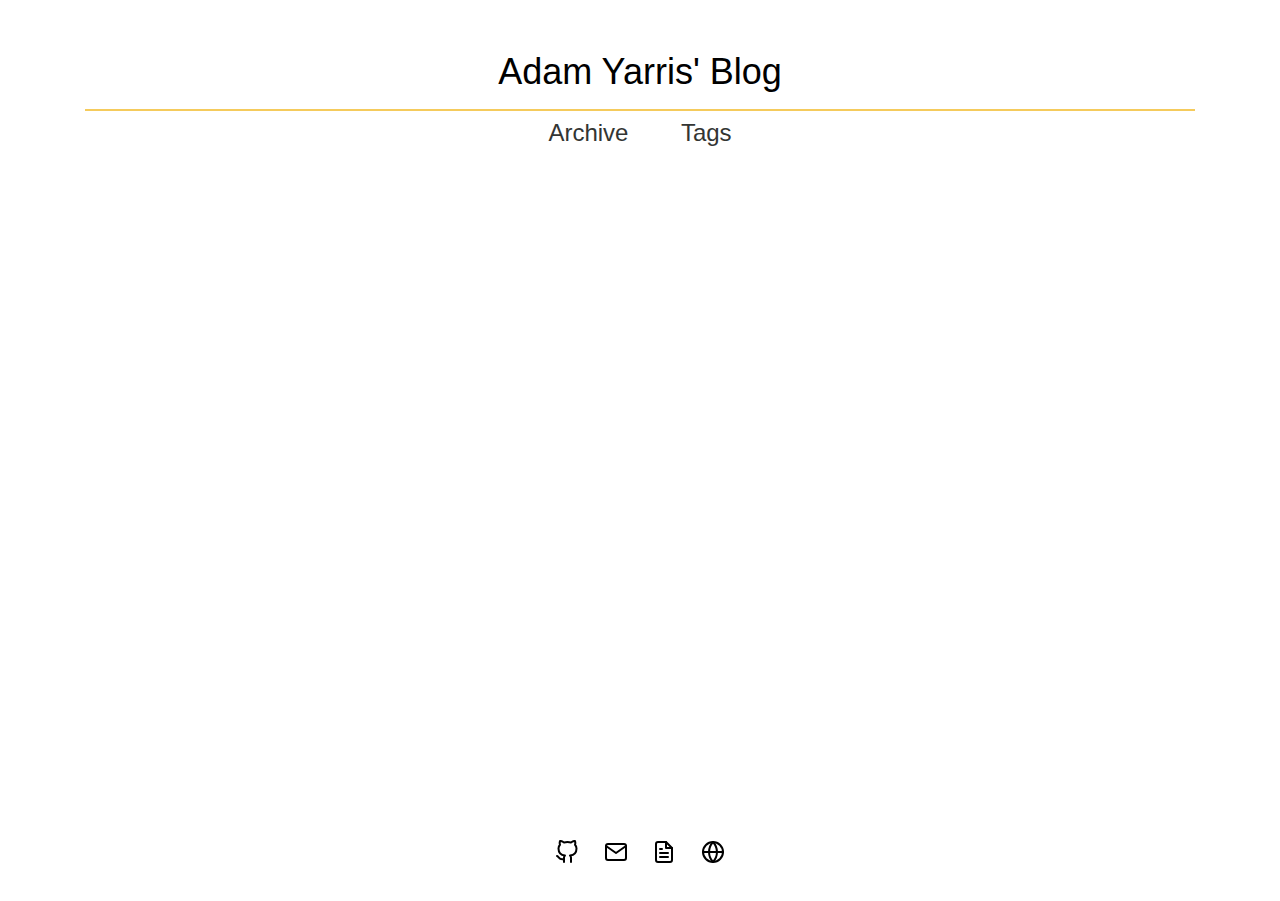
<file: index.html>
<!DOCTYPE html>
<html lang="en">

<head>

    <meta charset="utf-8">
    <meta name="viewport" content="width=device-width, initial-scale=1, shrink-to-fit=no">
    <meta name="description" content="">
    <meta name="author" content="">

    <title>Adam Yarris' Blog</title>

    <link href="/scss/base.css" rel="stylesheet">
</head>

<body>
<nav>
    <div class="container mx-auto text-center">
        <h1 class="title"><a href="/">Adam Yarris' Blog</a></h1>
        <div class="nav-break nav-break mb-1 mt-3"></div>
        <div class="link-container">
            <a class="top-link mx-4" href="#">Archive</a>
            <a class="top-link mx-4" href="#">Tags</a>
        </div>
    </div>
</nav>

<div class="container preview-container">
    <div class="row">
        <span template="<div class='post-preview mx-auto px-0 col-10 col-lg-9 col-xl-8'>
    <div class='content'>
        <h2 class='post-title'></h2>
        <span class='post-date'></span>
        <div class='tags' tag='<a class=\'tag\' href=\'#\'>%</a>'></div>
        <p class='post-content'></p>
        <div class='link-container'>
            <a class='accent-link read-more' href='#'>Read More</a>
        </div>
    </div>
</div>"></span>
    </div>
</div>

<footer>
    <a class="icon-link" href="#" title="GitHub"><i class="i-icon github"></i></a>
    <a class="icon-link" href="#" title="Email"><i class="i-icon mail"></i></a>
    <a class="icon-link" href="#" title="Resume"><i class="i-icon file-text"></i></a>
    <a class="icon-link" href="#" title="Website"><i class="i-icon globe"></i></a>
</footer>

</body>
</html>
</file>
